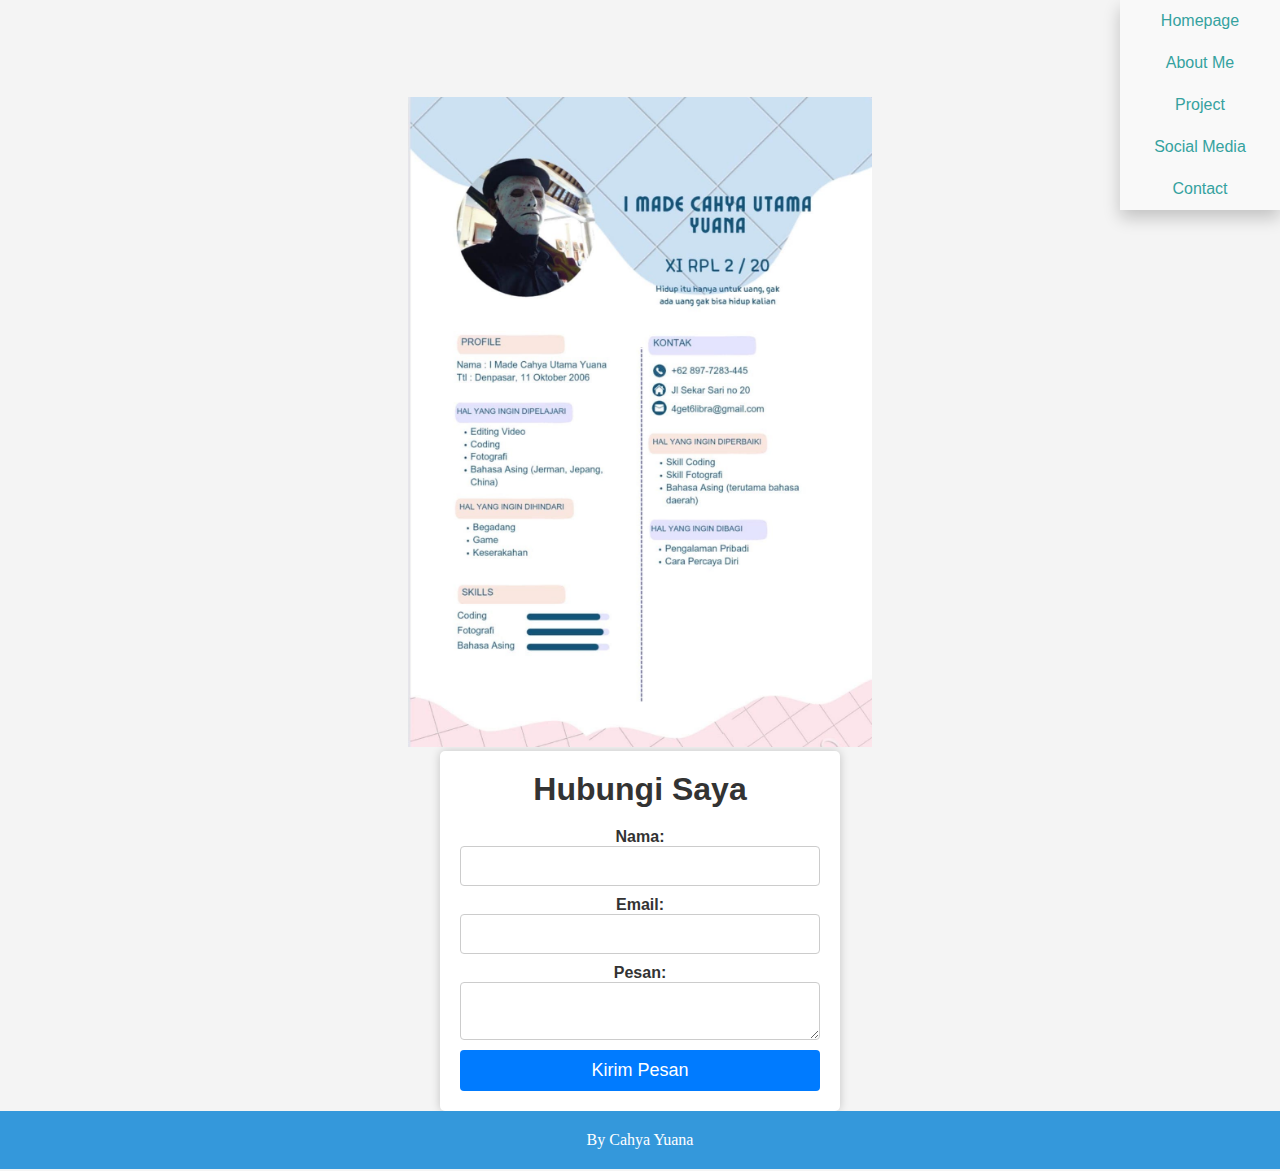
<file: contact.html>
<!DOCTYPE html>
<html lang="en">
<head>
    <meta charset="UTF-8">
    <meta name="viewport" content="width=device-width, initial-scale=1.0">
    <title>Contact</title>
    <link rel="shortcut icon" href="iloveimg-compressed/WhatsApp Image 2023-09-27 at 08.31.21-fotor-2023092783422.png" >
    <link rel="stylesheet" href="style.css">
</head>
<body>
        <center>
            <!--Navbar-->
  <div class="dropdown">
    <button class="dropbtn">Bar Menu</button>
    <div class="dropdown-content">
        <a href="index 2.html">Homepage</li>
        <a href="perkenalan.html">About Me</a></li>
        <a href="project.html">Project</a></li>
        <a href="media.html">Social Media</a></li>
        <a href="contact.html">Contact</a>
    </div>
</div>
       <!--Content-->
       <br>
       <br>
       <center>
        <img src="iloveimg-compressed/WhatsApp Image 2023-09-13 at 10.39.22.jpeg" height="650px">
       </center>
       <div class="container">
        <h1>Hubungi Saya</h1>
        <form action="#" method="POST">
            <label for="nama">Nama:</label>
            <input type="text" id="nama" name="nama" required>

            <label for="email">Email:</label>
            <input type="email" id="email" name="email" required>

            <label for="pesan">Pesan:</label>
            <textarea id="pesan" name="pesan" required></textarea>

            <button type="submit">Kirim Pesan</button>
        </form>
    </div>
                <!--footer-->
 <!--footer-->
<section class="footer">
    <p>By Cahya Yuana</p>
</section>
</body>
</html>
</file>
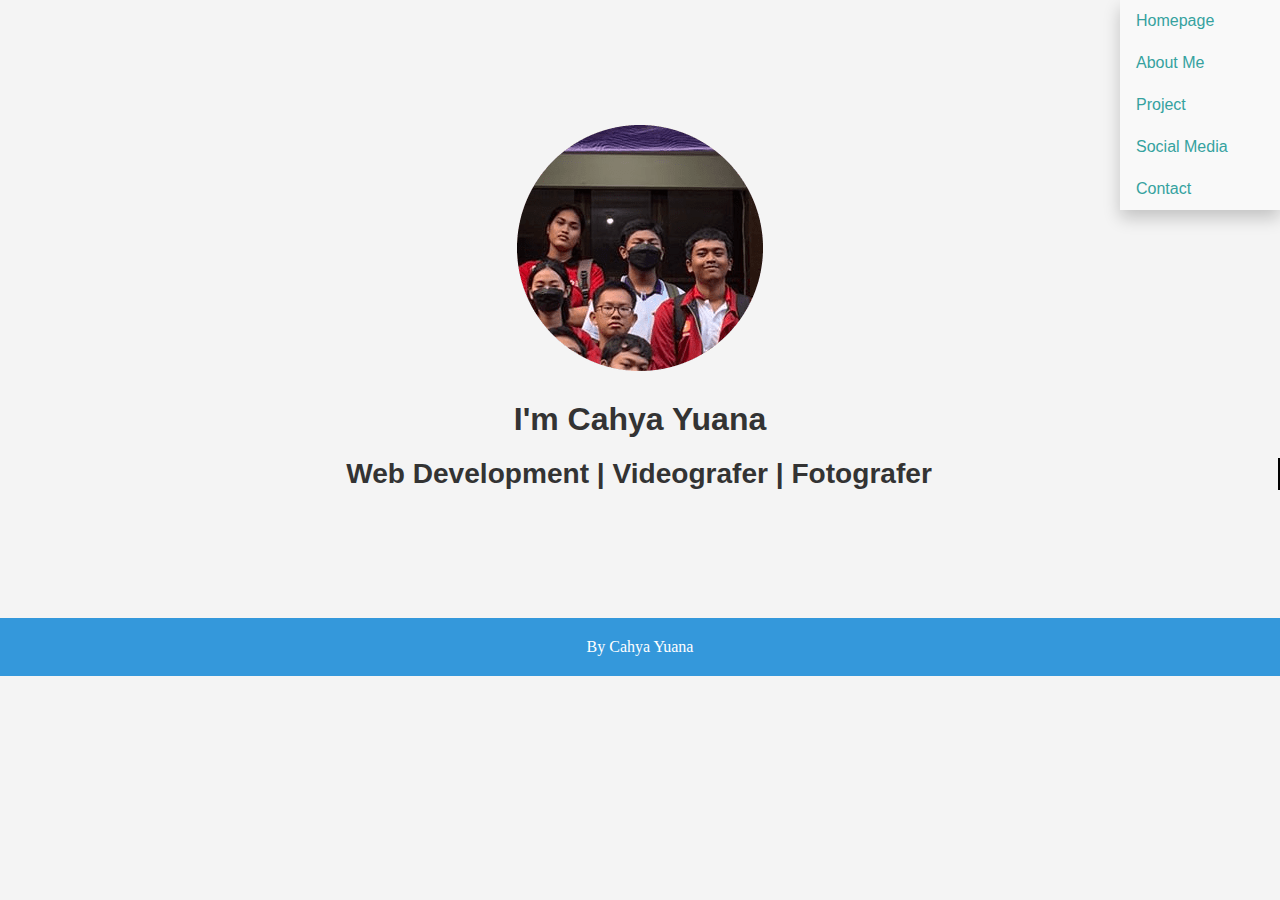
<file: index 2.html>
<!DOCTYPE html>
<html lang="en">
<head>
  <meta charset="UTF-8">
  <meta name="viewport" content="width=device-width, initial-scale=1.0">
  <title>Homepage</title>
  <link rel="shortcut icon" href="iloveimg-compressed/WhatsApp Image 2023-09-27 at 08.31.21-fotor-2023092783422.png" >
  <link rel="stylesheet" href="style.css">
</head>
<body>
  <!--navbar-->
  <div class="dropdown">
    <button class="dropbtn">Bar Menu</button>
    <div class="dropdown-content">
        <a href="index 2.html">Homepage</li>
        <a href="perkenalan.html">About Me</a></li>
        <a href="project.html">Project</a></li>
        <a href="media.html">Social Media</a></li>
        <a href="contact.html">Contact</a>
    </div>
</div>
<!--content-->
<div class="fotome1">
 <center> <img src="iloveimg-compressed/WhatsApp Image 2023-09-02 at 18.18.19-modified.png" alt="Gambar Anda"><h1 class="skil1">I'm Cahya Yuana</h1></center>
 <center><div id="auto-typing-text"><h3 >Web Development | Videografer | Fotografer</h3></div></center>
</div>
<section>
<!--footer-->
<section class="footer">
    <p>By Cahya Yuana</p>
</section>
</body>
</html>
</file>
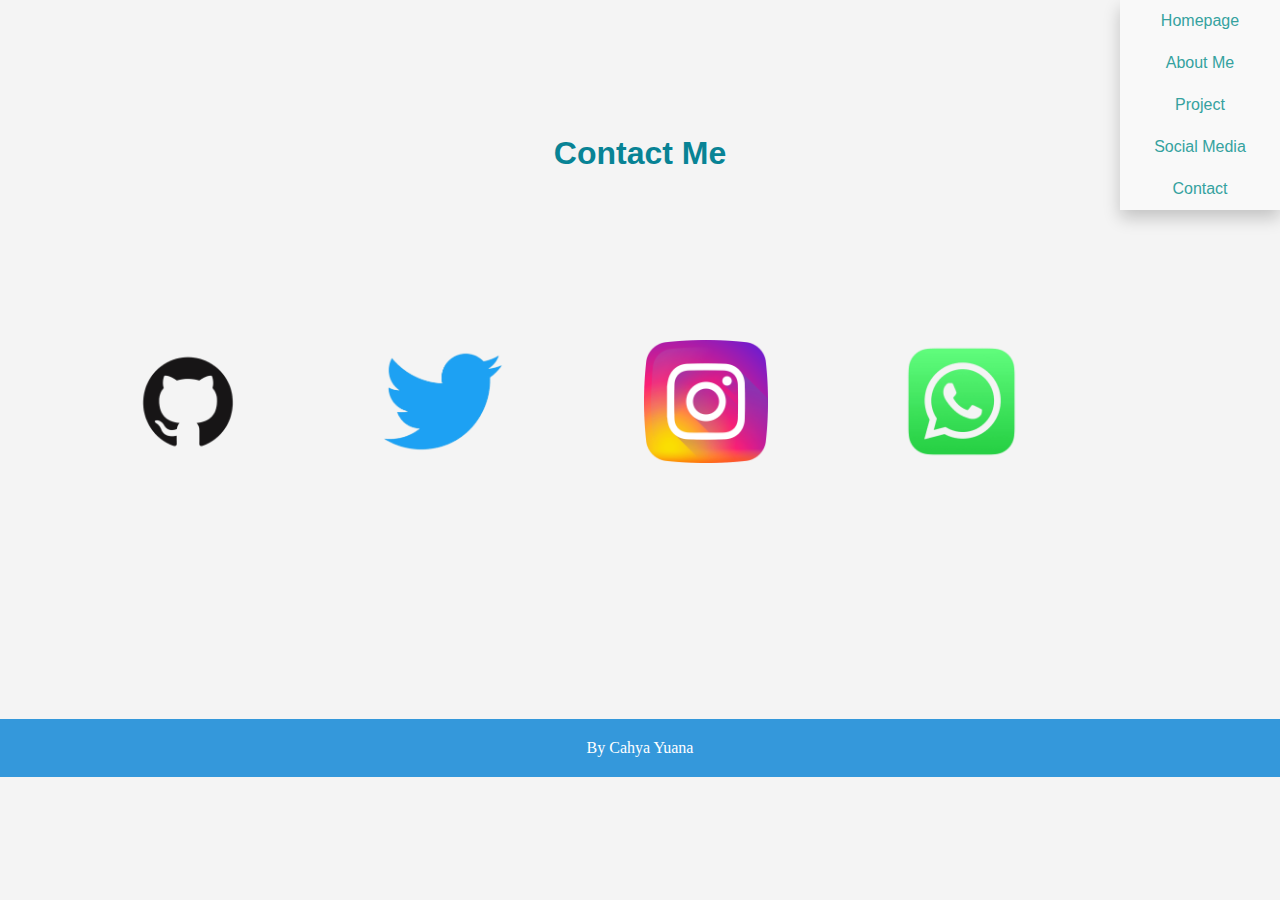
<file: media.html>
<!DOCTYPE html>
<html lang="en">
<head>
    <meta charset="UTF-8">
    <meta name="viewport" content="width=device-width, initial-scale=1.0">
    <title>Media Sosial</title>
    <link rel="shortcut icon" href="iloveimg-compressed/WhatsApp Image 2023-09-27 at 08.31.21-fotor-2023092783422.png" >
    <link rel="stylesheet" href="style.css">
</head>
<body>
    <center>
        <!--Navbar-->
  <div class="dropdown">
    <button class="dropbtn">Bar Menu</button>
    <div class="dropdown-content">
        <a href="index 2.html">Homepage</li>
        <a href="perkenalan.html">About Me</a></li>
        <a href="project.html">Project</a></li>
        <a href="media.html">Social Media</a></li>
        <a href="contact.html">Contact</a>
    </div>
</div>
          </table>
       </center>
        <br>
        <br>
        <br>
        <!--Content-->

        <header>
            <h1>Contact Me</h1>
        </header>
    <div class="social-icons">
        <a href="https://github.com/4getLIbra/tst1" class="github"><img src="iloveimg-compressed/GitHub__Let_s_build_from_here-removebg-preview.png">
          <i class="fa fa-github-square" aria-hidden="true"></i>
        </a>
        <a href="https://twitter.com/4get6libra?t=8Fyv-Od3jU1kO_Jr1gA-1Q&s=09" class="twitter"><img src="iloveimg-compressed/Twitter_Logo_and_symbol__meaning__history__PNG__brand-removebg-preview.png">
          <i class="fa fa-twitter-square" aria-hidden="true"></i>
        </a>
        <a href="https://instagram.com/4get6libra?igshid=OGQ5ZDc2ODk2ZA==" class="instagram"><img src="iloveimg-compressed/instagram.png">
          <i class="fa fa-instagram" aria-hidden="true"></i>
        </a>
        <a href="https://wa.me/628977283445" class="WhatsApp">
            <i class="fa fa-WhatsApp" aria-hidden="true"><img src="iloveimg-compressed/Logo_WhatsApp___Logos_PNG-removebg-preview.png"></i>
          </a>
      </div>
    <br>
    <br>
    <br>
    <br>
    <br>
    <br>
    <br>

    <center>
        <footer>
          <p>
            <!--footer-->
<!--footer-->
<section class="footer">
    <p>By Cahya Yuana</p>
</section>
</body>
</html>
</file>
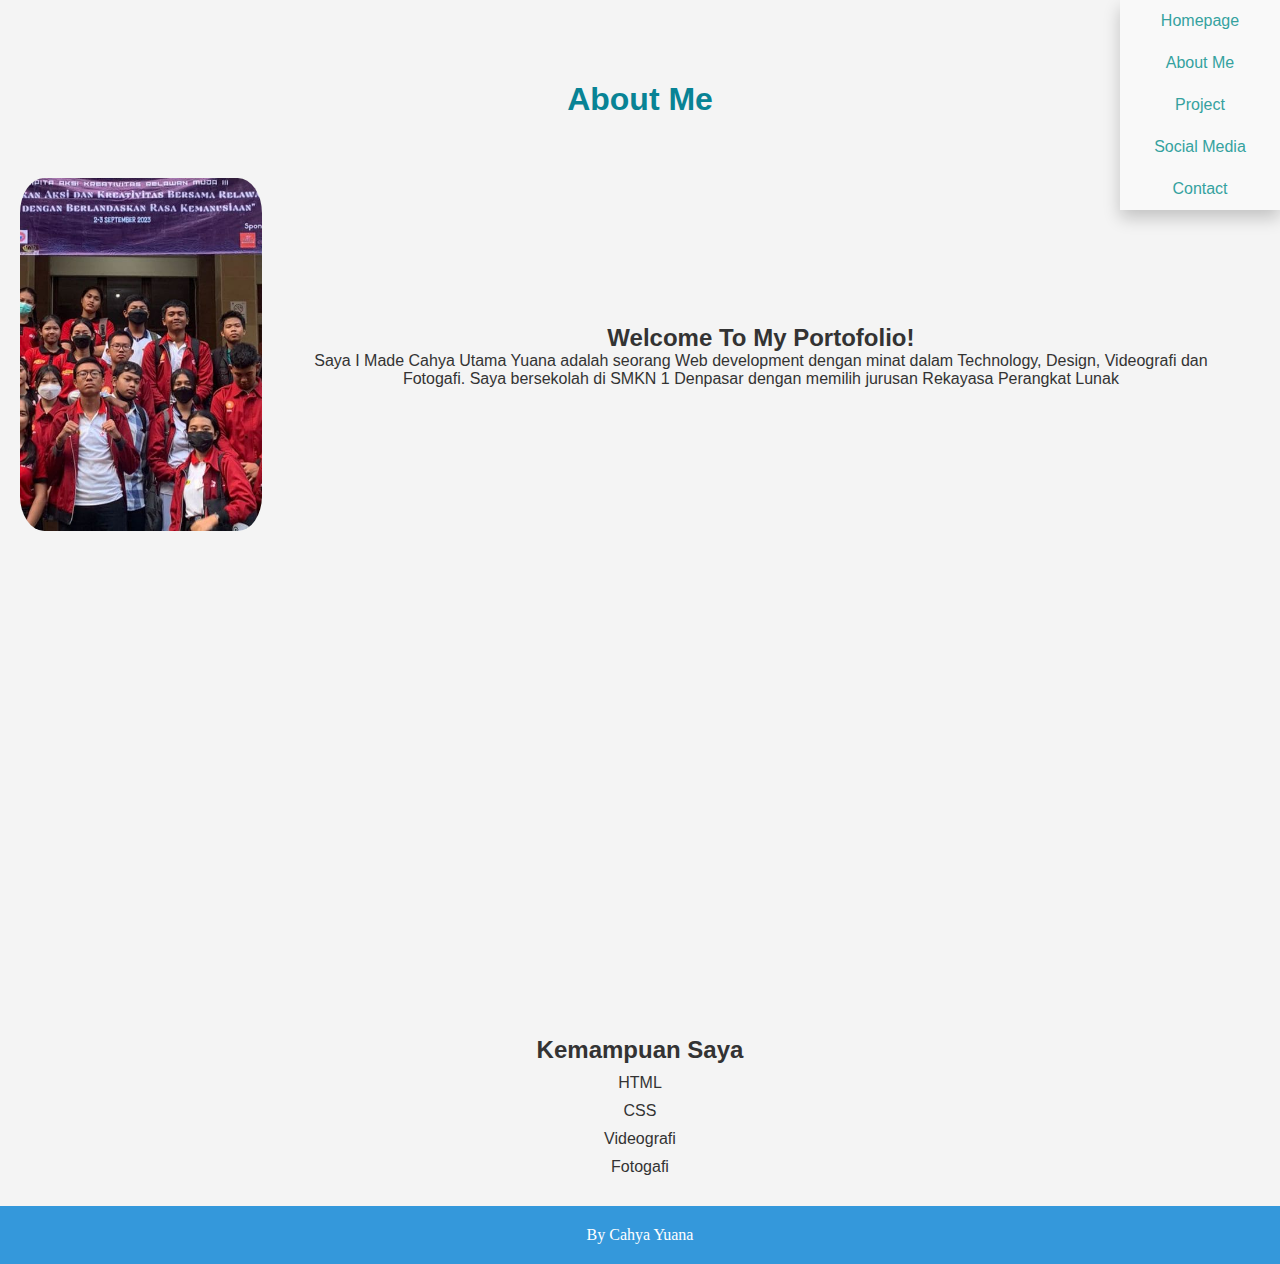
<file: perkenalan.html>
<!DOCTYPE html>
<html lang="en">
<head>
    <meta charset="UTF-8">
    <meta name="viewport" content="width=device-width, initial-scale=1.0">
    <title>perkenalan kamu</title>
    <link rel="shortcut icon" href="iloveimg-compressed/WhatsApp Image 2023-09-27 at 08.31.21-fotor-2023092783422.png" >
    <link rel="stylesheet" href="style.css">
</head>
<body>
   <center>
    <!--Navbar-->
  <div class="dropdown">
    <button class="dropbtn">Bar Menu</button>
    <div class="dropdown-content">
        <a href="index 2.html">Homepage</li>
        <a href="perkenalan.html">About Me</a></li>
        <a href="project.html">Project</a></li>
        <a href="media.html">Social Media</a></li>
        <a href="contact.html">Contact</a>
    </div>
</div>
   <!--Content-->
    <!DOCTYPE html>
    <html lang="en">
    <head>
        <meta charset="UTF-8">
        <meta name="viewport" content="width=device-width, initial-scale=1.0">
        <link rel="stylesheet" href="style.css">
        <title>Tentang Saya</title>
    </head>
    <body>
        <header>
            <h1>About Me</h1>
        </header>
        <section class="about-me">
            <div class="profile-image">
                <img src="iloveimg-compressed/WhatsApp Image 2023-09-19 at 17.53.11.jpeg" alt="Foto Profil">
            </div>
            <div class="description">
                <h2>Welcome To My Portofolio!</h2>
                <p>Saya I Made Cahya Utama Yuana adalah seorang Web development dengan minat dalam Technology, Design, Videografi dan Fotogafi. Saya bersekolah di SMKN 1 Denpasar dengan memilih jurusan Rekayasa Perangkat Lunak</p>
            </div>
        </section>
        <section class="skills">
            <h2>Kemampuan Saya</h2>
            <ul>
                <li>HTML</li>
                <li>CSS</li>
                <li>Videografi</li>
                <li>Fotogafi</li>
            </ul>
        </section>
        <section class="footer">
            <p>By Cahya Yuana</p>
        </section>
</body>
</html>
</file>
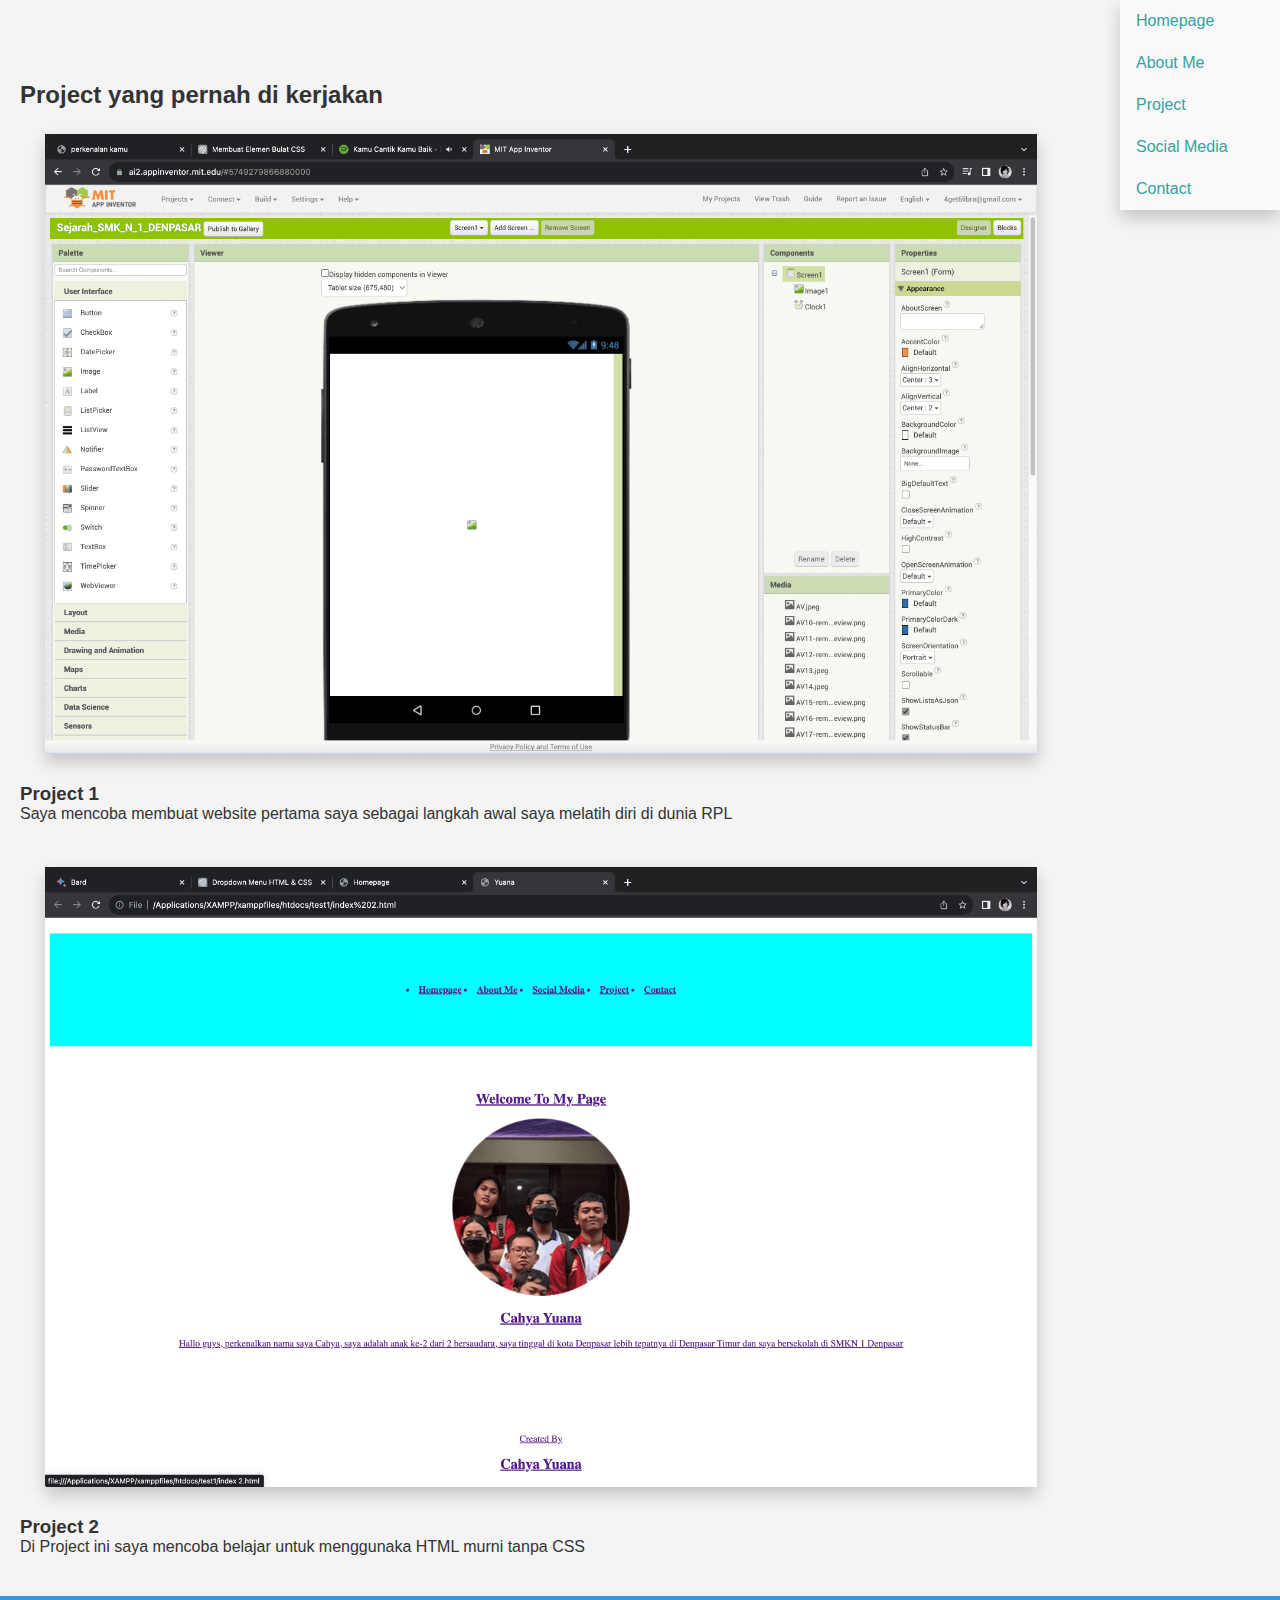
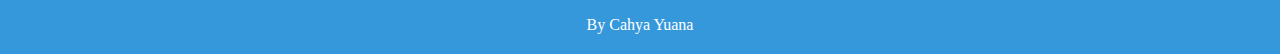
<file: project.html>
<!DOCTYPE html>
<html lang="en">
<head>
  <meta charset="UTF-8">
  <meta name="viewport" content="width=device-width, initial-scale=1.0">
  <title>Homepage</title>
  <link rel="shortcut icon" href="iloveimg-compressed/WhatsApp Image 2023-09-27 at 08.31.21-fotor-2023092783422.png" >
  <link rel="stylesheet" href="style.css">
</head>
<body>
  <!--navbar-->
  <div class="dropdown">
    <button class="dropbtn">Bar Menu</button>
    <div class="dropdown-content">
        <a href="index 2.html">Homepage</li>
        <a href="perkenalan.html">About Me</a></li>
        <a href="project.html">Project</a></li>
        <a href="media.html">Social Media</a></li>
        <a href="contact.html">Contact</a>
    </div>
</div>
<!--content-->
</section>
<section class="projects">
    <h2>Project yang pernah di kerjakan</h2>
    <div class="project">
        <img src="iloveimg-compressed/p1.png" alt="Proyek 1">
        <h3>Project 1</h3>
        <p>Saya mencoba membuat website pertama saya sebagai langkah awal saya melatih diri di dunia RPL</p>
    </div>
    <div class="project">
        <img src="iloveimg-compressed/p3.png" alt="Proyek 2">
        <h3>Project 2</h3>
        <p>Di Project ini saya mencoba belajar untuk menggunaka HTML murni tanpa CSS</p>
    </div>
</section>
<!--footer-->
<section class="footer">
    <p>By Cahya Yuana</p>
</section>
</body>
</html>
</file>
<file: style.css>
/* Style dasar untuk dropdown menu */
.dropdown {
    position: relative;
    display: flex;
    justify-content: end
}

/* Tombol dropdown */
.dropbtn {
    background-color: #3498db;
    color: white;
    padding: 20px 30px;
    border: none;
    cursor: pointer;
}

/* Konten dropdown */
.dropdown-content {
    display: none;
    position: absolute;
    background-color: #f9f9f9;
    min-width: 160px;
    box-shadow: 0px 8px 16px 0px rgba(0,0,0,0.2);
    z-index: 1;
}

/* Style link di dalam dropdown */
.dropdown-content a {
    padding: 12px 16px;
    text-decoration: none;
    display: block;
    color: #35A29F;
}

/* Style link saat dihover */
.dropdown-content a:hover {
    background-color: #F2F7A1;
}

/* Tampilkan dropdown saat tombol dihover */
.dropdown:hover .dropdown-content {
    display: block;
}

.fotome1{
    margin-top: 5%;
    margin-bottom: 10%;
    
}

.skil1{
    margin-top: 2%;
}

/* Bagian Proyek-Proyek Saya */
.projects {
    padding: 20px;
}

.project {
    margin-bottom: 20px;
}

.project img {
    max-width: 80%;
    height: auto;
    box-shadow: 0px 8px 16px 0px rgba(0,0,0,0.2);
    margin: 2%;
}

/* Bagian Kontak Saya */
.footer {
    text-align: center;
    padding: 20px;
    background-color: #3498db;
    color: #fff;
    font-family: Georgia, 'Times New Roman', Times, serif;
}

/* Reset margin dan padding bawaan dari browser */
* {
    margin: 0;
    padding: 0;
    box-sizing: border-box;
}

/* Style dasar untuk halaman */
body {
    font-family: Arial, sans-serif;
    background-color: white;
    color: #333;
}

/* Header */
header {
    text-align: center;
    padding: 20px 0;
}

header h1 {
    color:#088395;
}

/* Bagian Tentang Saya */
.about-me {
    display: flex;
    justify-content: center;
    align-items: center;
    padding: 20px;
}

.profile-image img {
    max-width: 100%;
    height: auto;
    border-radius: 10%; /* Untuk gambar bulat */
}

.description {
    padding: 20px 30px 20px 30px;
}

/* Bagian Kemampuan Saya */
.skills {
    padding: 20px;
    margin-top: 36%;
}

.skills ul {
    list-style-type: none;
    padding: 0;
}

.skills li {
    margin: 10px 0px 10px 0px;
}

/* Bagian Kontak Saya */
.contact {
    text-align: center;
    padding: 20px;
    background-color: #3498db;
    color: #fff;
}

#auto-typing-text {
    font-size: 24px;
    font-family: Arial, sans-serif;
    border-right: 2px solid #000;
    white-space: nowrap;
    overflow: hidden;
    animation: typing 4s steps(40, end);
  }
  
  @keyframes typing {
    from {
      width: 0;
    }
    to {
      width: 100%;
    }
  }

  body {
    font-family: Arial, sans-serif;
    background-color: #f4f4f4;
    margin: 0;
    padding: 0;
}

.container {
    max-width: 400px;
    margin: 0 auto;
    padding: 20px;
    background-color: #fff;
    border-radius: 5px;
    box-shadow: 0 0 10px rgba(0, 0, 0, 0.2);
}

h1 {
    text-align: center;
    margin-bottom: 20px;
}

form {
    display: flex;
    flex-direction: column;
}

label {
    font-weight: bold;
}

input[type="text"],
input[type="email"],
textarea {
    margin-bottom: 10px;
    padding: 10px;
    border: 1px solid #ccc;
    border-radius: 4px;
    font-size: 16px;
}

button {
    background-color: #007BFF;
    color: #fff;
    padding: 10px 20px;
    border: none;
    border-radius: 4px;
    font-size: 18px;
    cursor: pointer;
}

button:hover {
    background-color: #0056b3;
}

.social-icons {
    display: flex;
    justify-content: center;
    align-items: center;
    padding: 10%;
  }
  
  .social-icons a {
    color: #fff;
    font-size: 10px;
    text-decoration: none;
    margin-right: 10px;
  }
  
  .social-icons i {
    transition: all 0.3s ease;
  }
  
  .social-icons i:hover {
    transform: scale(1.2);
  }
  
  .github, .twitter, .instagram, .WhatsApp {
    color: #3b5998, #00aced, #e4405f, green;
  }
  
  .github img, .twitter img, .instagram img, .WhatsApp img{
    width: 50%;
    height: 50%;
  }
</file>
